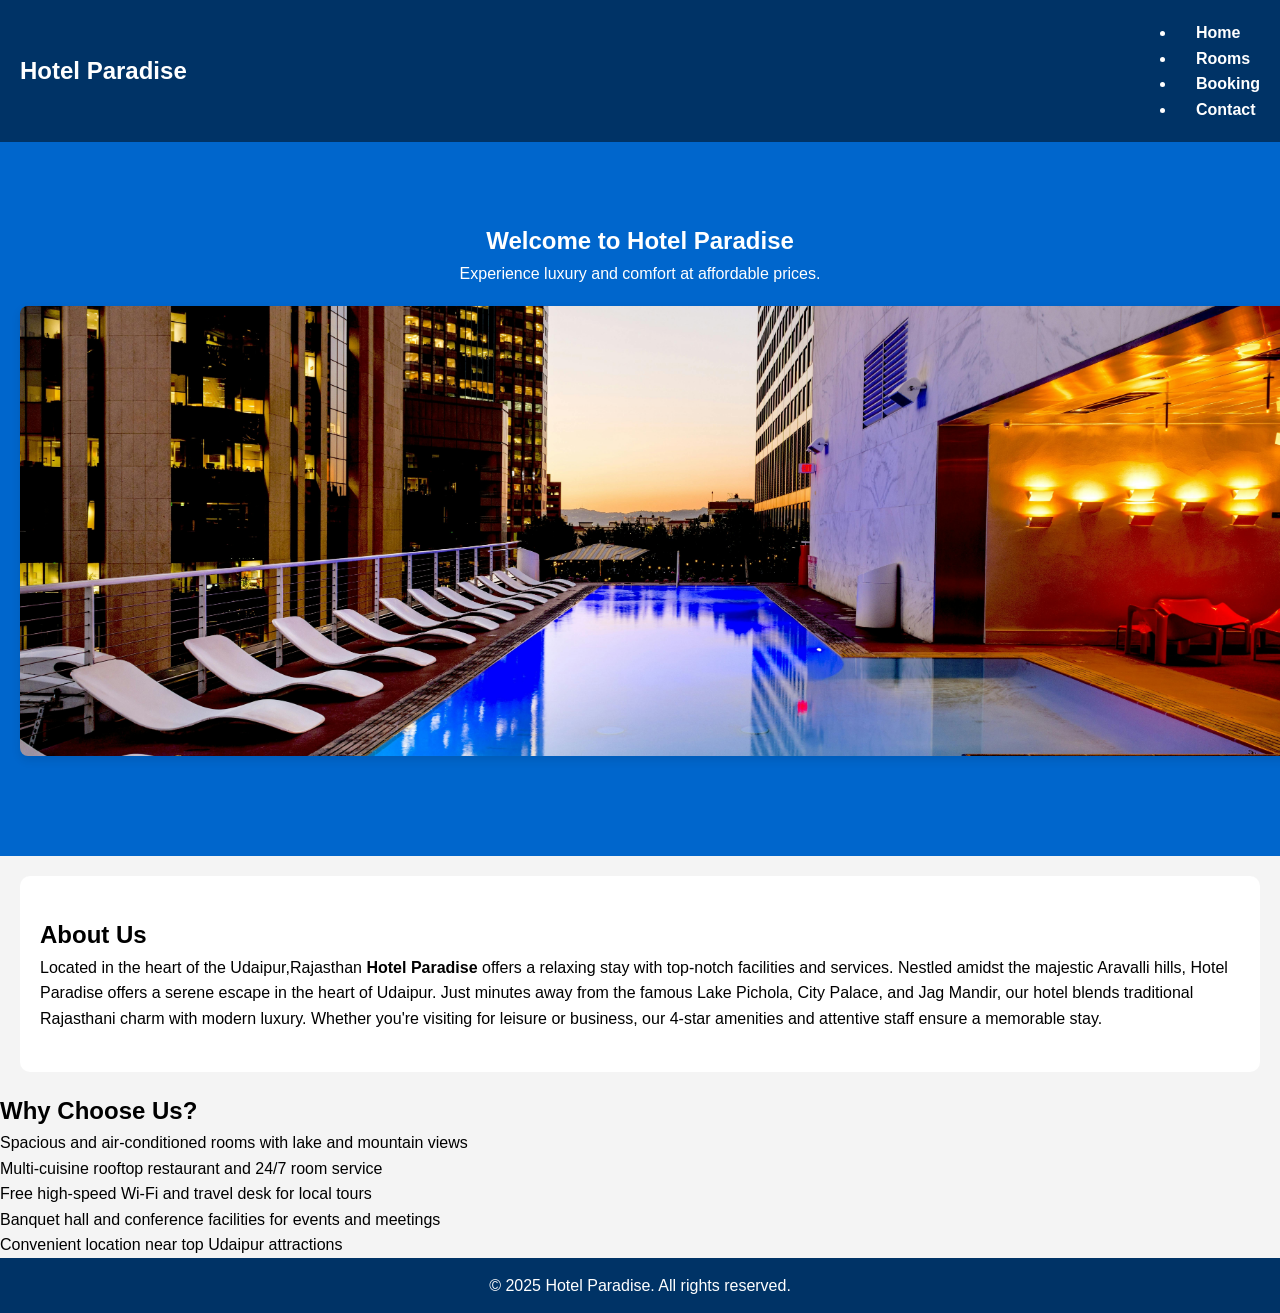
<file: index.html>
<!DOCTYPE html>
<html lang="en">
<head>
  <meta charset="UTF-8">
  <title>Hotel Paradise - Home</title>
  <link rel="stylesheet" href="style.css">
  <style>
    .hotel-image {
      width: 100%;
      max-height: 450px;
      object-fit: cover;
      border-radius: 8px;
      margin: 20px 0;
      box-shadow: 0 4px 10px rgba(0,0,0,0.1);
    }
  </style>
</head>
<body>
  <header>
    <div class="logo">Hotel Paradise</div>
    <nav>
      <ul>
        <li><a href="index.html">Home</a></li>
        <li><a href="rooms.html">Rooms</a></li>
        <li><a href="booking.html">Booking</a></li>
        <li><a href="contact.html">Contact</a></li>
      </ul>
    </nav>
  </header>

  <section class="hero">
  <h1>Welcome to Hotel Paradise</h1>
  <p>Experience luxury and comfort at affordable prices.</p>

  <div class="slider">
    <div class="slide-track">
      <img src="hotel1.jpg" alt="Hotel View 1" class="slide-image" />
      <img src="hotel2.jpg" alt="Hotel View 2" class="slide-image" />
      <img src="hotel3.jpg" alt="Hotel View 3" class="slide-image" />
      <img src="hotel4.jpg" alt="Hotel View 4" class="slide-image" />

      <!-- Repeat images for seamless infinite scroll -->
      <img src="hotel1.jpg" alt="Hotel View 1" class="slide-image" />
      <img src="hotel2.jpg" alt="Hotel View 2" class="slide-image" />
      <img src="hotel3.jpg" alt="Hotel View 3" class="slide-image" />
      <img src="hotel4.jpg" alt="Hotel View 4" class="slide-image" />
    </div>
  </div>
</section>

  <section class="about">
    <h2>About Us</h2>
    <p>
      Located in the heart of the Udaipur,Rajasthan <b>Hotel Paradise</b> offers a relaxing stay with top-notch facilities and services. Nestled amidst the majestic Aravalli hills, Hotel Paradise offers a serene escape in the heart of Udaipur. 
      Just minutes away from the famous Lake Pichola, City Palace, and Jag Mandir, our hotel blends traditional Rajasthani charm 
      with modern luxury. Whether you're visiting for leisure or business, our 4-star amenities and attentive staff ensure a memorable stay.
    </p>
  </section>

  <section class="features">
    <h2>Why Choose Us?</h2>
    <ul>
      <li>Spacious and air-conditioned rooms with lake and mountain views</li>
      <li>Multi-cuisine rooftop restaurant and 24/7 room service</li>
      <li>Free high-speed Wi-Fi and travel desk for local tours</li>
      <li>Banquet hall and conference facilities for events and meetings</li>
      <li>Convenient location near top Udaipur attractions</li>
    </ul>
  </section>

  <footer>
    <p>&copy; 2025 Hotel Paradise. All rights reserved.</p>
  </footer>
</body>
</html>
</file>
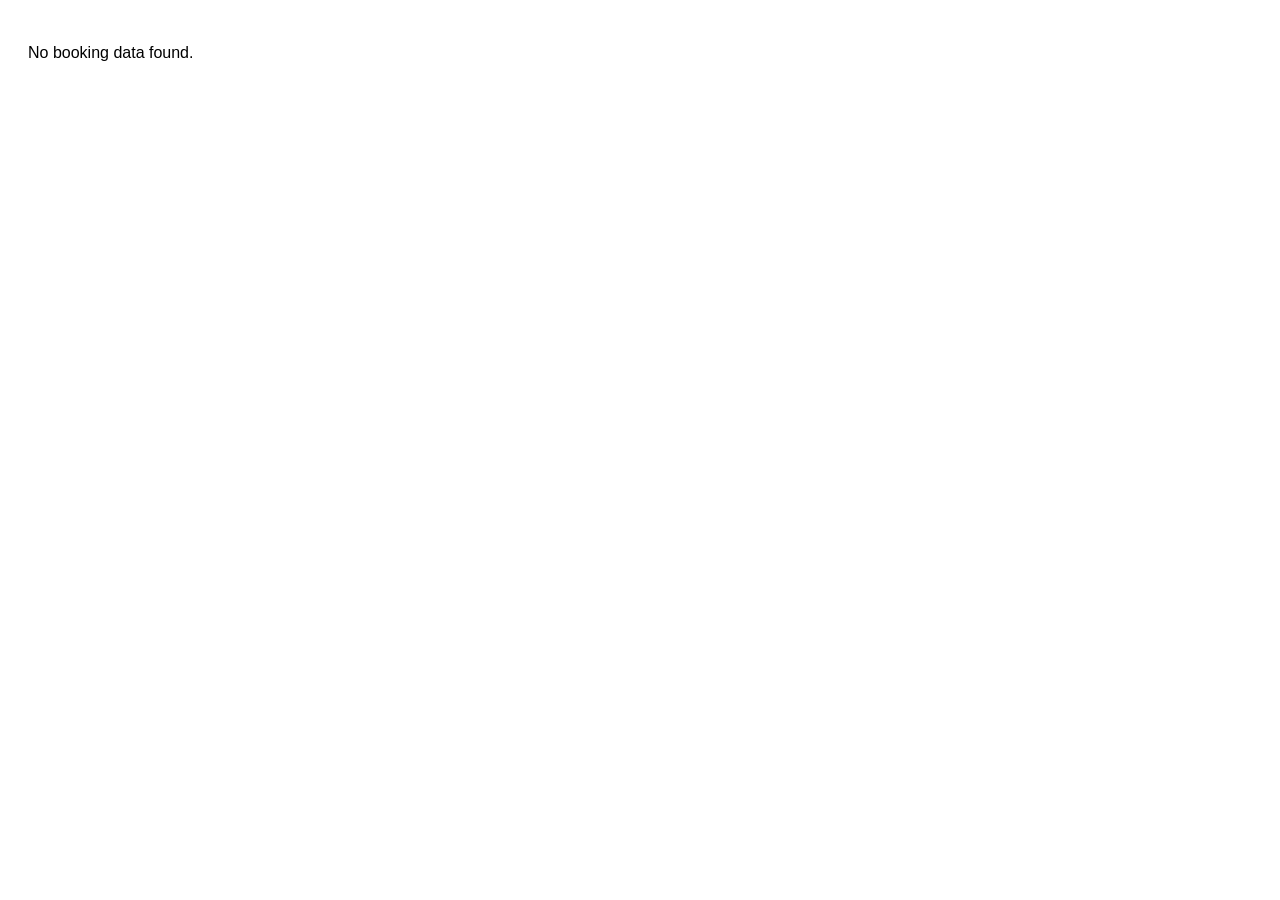
<file: bill.html>
<!DOCTYPE html>
<html>
<head>
  <title>Hotel Bill</title>
  <style>
    body { font-family: Arial; padding: 20px; }
    .bill-box { border: 1px solid #ccc; padding: 20px; max-width: 400px; margin: auto; }
  </style>
</head>
<body>
  <div class="bill-box">
    <h2>Hotel Paradise - Booking Bill</h2>
    <p><strong>Name:</strong> <span id="name"></span></p>
    <p><strong>Email:</strong> <span id="email"></span></p>
    <p><strong>Room Type:</strong> <span id="roomType"></span></p>
    <p><strong>Check-in:</strong> <span id="checkin"></span></p>
    <p><strong>Check-out:</strong> <span id="checkout"></span></p>
    <p><strong>Total Nights:</strong> <span id="nights"></span></p>
    <p><strong>Price per Night:</strong> ₹<span id="pricePerNight"></span></p>
    <hr>
    <h3>Total Bill: ₹<span id="total"></span></h3>
  </div>

  <script>
    const data = JSON.parse(localStorage.getItem("bookingData"));
    if (!data) {
      document.body.innerHTML = "<p>No booking data found.</p>";
    } else {
      const roomPrices = {
        "Single Room": 1000,
        "Double Room": 1800,
        "Deluxe Suite": 3000
      };

      const checkinDate = new Date(data.checkin);
      const checkoutDate = new Date(data.checkout);
      const timeDiff = checkoutDate - checkinDate;
      const nights = Math.ceil(timeDiff / (1000 * 3600 * 24));

      const pricePerNight = roomPrices[data.roomType] || 0;
      const total = nights * pricePerNight;

      document.getElementById("name").textContent = data.name;
      document.getElementById("email").textContent = data.email;
      document.getElementById("roomType").textContent = data.roomType;
      document.getElementById("checkin").textContent = data.checkin;
      document.getElementById("checkout").textContent = data.checkout;
      document.getElementById("nights").textContent = nights;
      document.getElementById("pricePerNight").textContent = pricePerNight;
      document.getElementById("total").textContent = total;
    }
  </script>
</body>
</html>
</file>
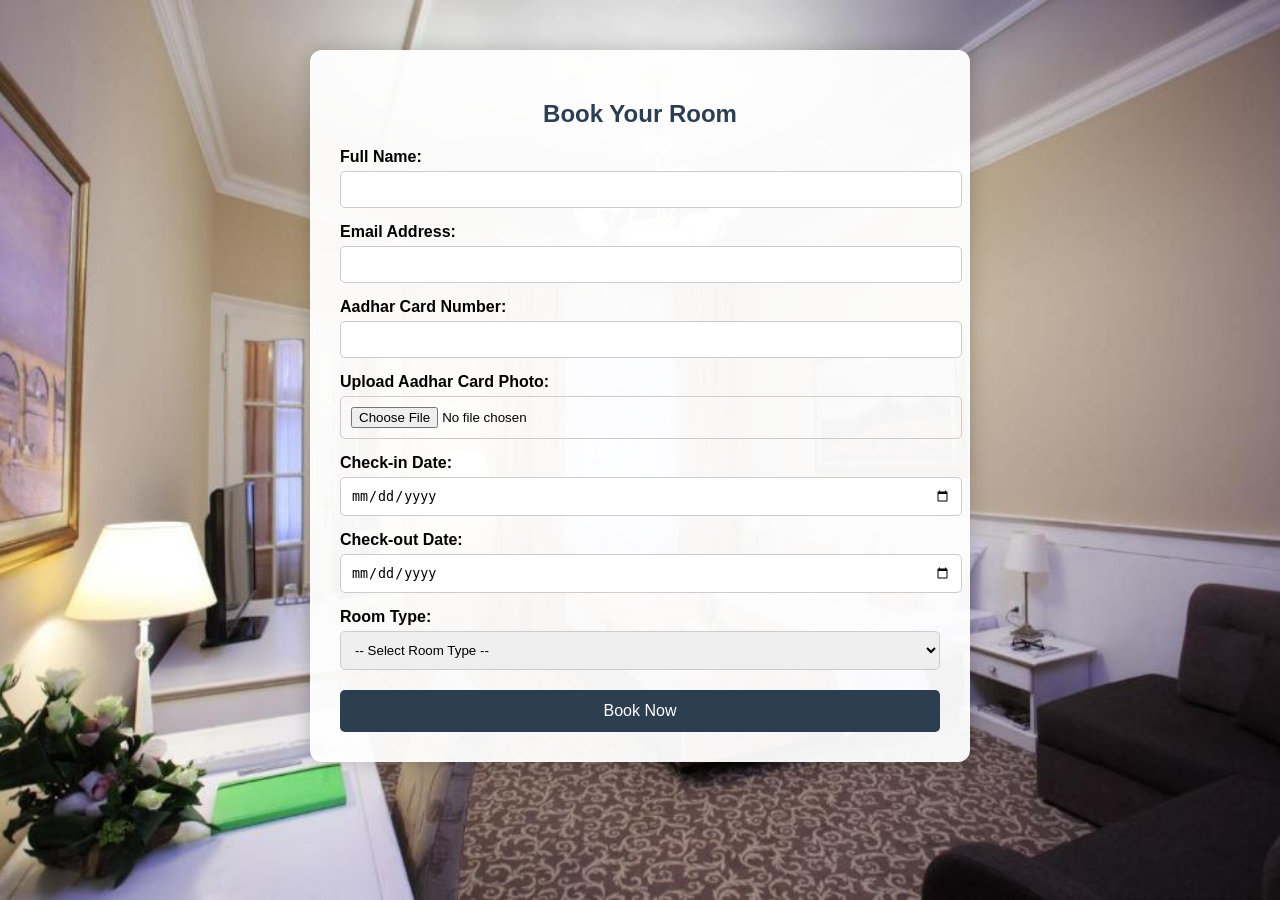
<file: booking.html>
<!DOCTYPE html>
<html lang="en">
<head>
  <meta charset="UTF-8">
  <title>Hotel Booking - Hotel Paradise</title>
  <style>
    body {
      margin: 0;
      padding: 0;
      font-family: Arial, sans-serif;
      background: url('hotel-bg.jpg') no-repeat center center fixed;
      background-size: cover;
      color: white;
    }

    .container {
      max-width: 600px;
      background: rgba(255, 255, 255, 0.95);
      margin: 50px auto;
      padding: 30px;
      border-radius: 12px;
      color: #000;
      box-shadow: 0 0 20px rgba(0,0,0,0.2);
    }

    h2 {
      text-align: center;
      color: #2c3e50;
    }

    label {
      display: block;
      margin-top: 15px;
      font-weight: bold;
    }

    input, select {
      width: 100%;
      padding: 10px;
      margin-top: 5px;
      border: 1px solid #ccc;
      border-radius: 5px;
    }

    button {
      margin-top: 20px;
      width: 100%;
      padding: 12px;
      background-color: #2c3e50;
      color: white;
      border: none;
      border-radius: 5px;
      font-size: 16px;
      cursor: pointer;
    }

    button:hover {
      background-color: #34495e;
    }
  </style>
</head>
<body>
  <div class="container">
    <h2>Book Your Room</h2>
    <form id="bookingForm">
      <label for="name">Full Name:</label>
      <input type="text" id="name" required>

      <label for="email">Email Address:</label>
      <input type="email" id="email" required>

      <label for="aadhar">Aadhar Card Number:</label>
      <input type="text" id="aadhar" pattern="\d{12}" maxlength="12" title="Enter a valid 12-digit Aadhar number" required>

      <label for="aadharPhoto">Upload Aadhar Card Photo:</label>
      <input type="file" id="aadharPhoto" accept="image/*" required>

      <label for="checkin">Check-in Date:</label>
      <input type="date" id="checkin" required>

      <label for="checkout">Check-out Date:</label>
      <input type="date" id="checkout" required>

      <label for="roomType">Room Type:</label>
      <select id="roomType" required>
        <option value="">-- Select Room Type --</option>
        <option value="Single Room">Single Room</option>
        <option value="Double Room">Double Room</option>
        <option value="Deluxe Suite">Deluxe Suite</option>
      </select>

      <button type="submit">Book Now</button>
    </form>
  </div>

  <script>
    document.getElementById('bookingForm').addEventListener('submit', function(e) {
      e.preventDefault();

      const name = document.getElementById('name').value;
      const email = document.getElementById('email').value;
      const aadhar = document.getElementById('aadhar').value;
      const checkin = document.getElementById('checkin').value;
      const checkout = document.getElementById('checkout').value;
      const roomType = document.getElementById('roomType').value;
      const photoFile = document.getElementById('aadharPhoto').files[0];

      if (!photoFile) {
        alert("Please upload your Aadhar card photo.");
        return;
      }

      const reader = new FileReader();
      reader.onload = function () {
        const photoBase64 = reader.result;

        const bookingData = {
          name,
          email,
          aadhar,
          checkin,
          checkout,
          roomType,
          aadharPhoto: photoBase64
        };

        localStorage.setItem('bookingData', JSON.stringify(bookingData));
        window.location.href = 'bill.html';
      };

      reader.readAsDataURL(photoFile);
    });
  </script>
</body>
</html>
</file>
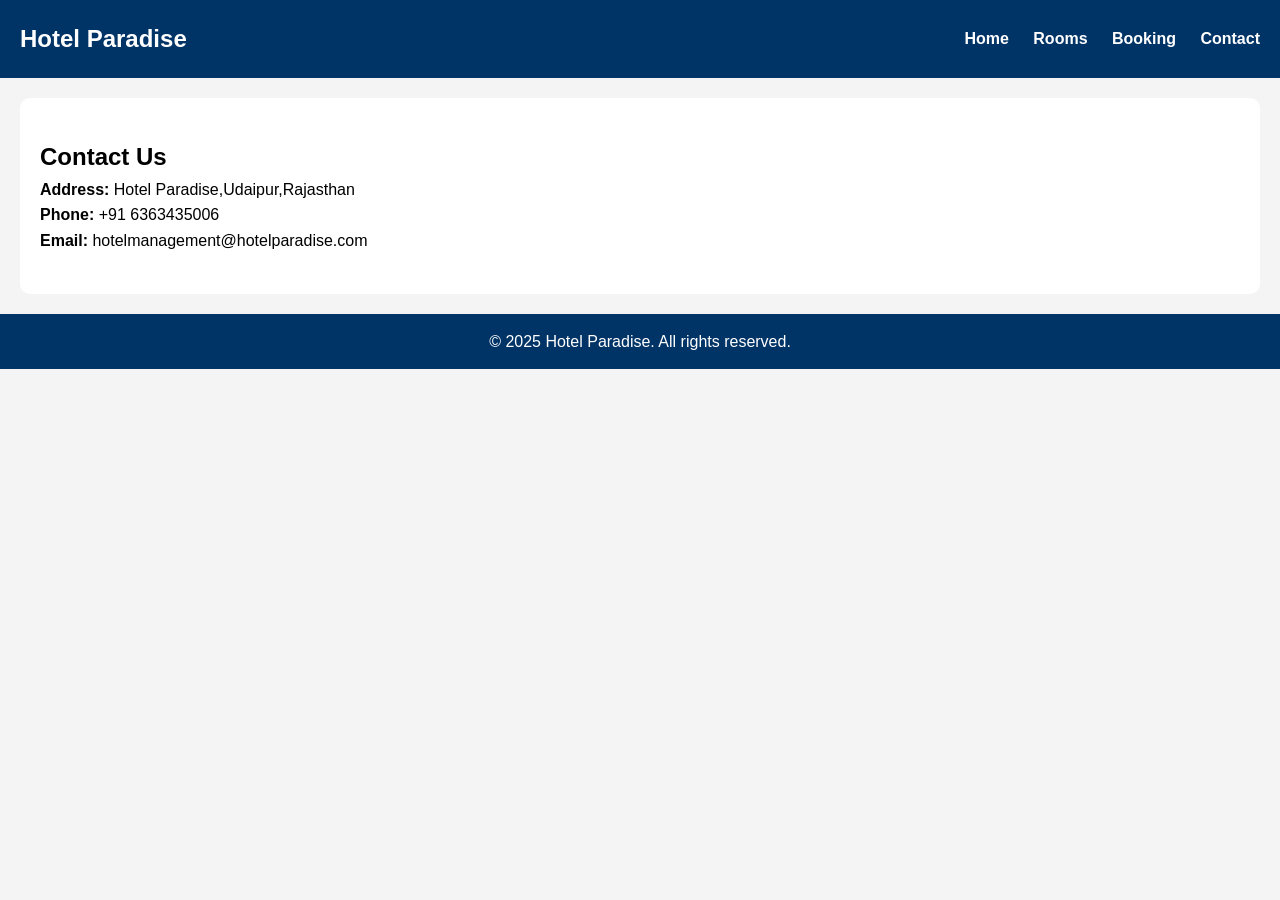
<file: contact.html>
<!DOCTYPE html>
<html lang="en">
<head>
  <meta charset="UTF-8">
  <title>Contact - Hotel Paradise</title>
  <link rel="stylesheet" href="style.css">
</head>
<body>
  <header>
    <div class="logo">Hotel Paradise</div>
    <nav>
      <a href="index.html">Home</a>
      <a href="rooms.html">Rooms</a>
      <a href="booking.html">Booking</a>
      <a href="contact.html">Contact</a>
    </nav>
  </header>

  <section class="contact-info">
    <h2>Contact Us</h2>
    <p><strong>Address:</strong> Hotel Paradise,Udaipur,Rajasthan</p>
    <p><strong>Phone:</strong> +91 6363435006</p>
    <p><strong>Email:</strong> hotelmanagement@hotelparadise.com</p>
  </section>

  <footer>
    <p>&copy; 2025 Hotel Paradise. All rights reserved.</p>
  </footer>
</body>
</html>
</file>
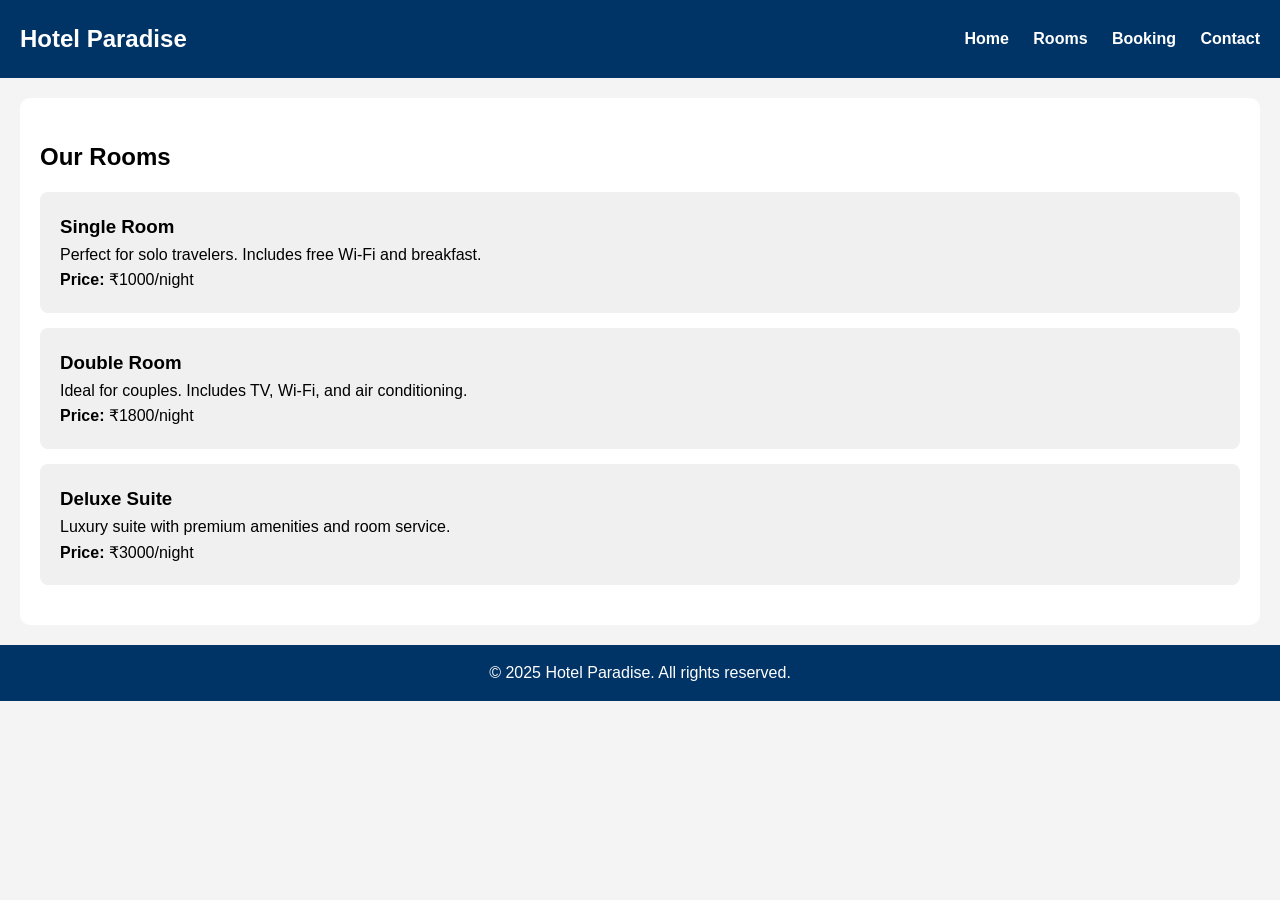
<file: rooms.html>
<!DOCTYPE html>
<html lang="en">
<head>
  <meta charset="UTF-8">
  <title>Rooms - Hotel Paradise</title>
  <link rel="stylesheet" href="style.css">
</head>
<body>
  <header>
    <div class="logo">Hotel Paradise</div>
    <nav>
      <a href="index.html">Home</a>
      <a href="rooms.html">Rooms</a>
      <a href="booking.html">Booking</a>
      <a href="contact.html">Contact</a>
    </nav>
  </header>

  <section class="rooms">
    <h2>Our Rooms</h2>
    <div class="room-card">
      <h3>Single Room</h3>
      <p>Perfect for solo travelers. Includes free Wi-Fi and breakfast.</p>
      <p><strong>Price:</strong> ₹1000/night</p>
    </div>
    <div class="room-card">
      <h3>Double Room</h3>
      <p>Ideal for couples. Includes TV, Wi-Fi, and air conditioning.</p>
      <p><strong>Price:</strong> ₹1800/night</p>
    </div>
    <div class="room-card">
      <h3>Deluxe Suite</h3>
      <p>Luxury suite with premium amenities and room service.</p>
      <p><strong>Price:</strong> ₹3000/night</p>
    </div>
  </section>

  <footer>
    <p>&copy; 2025 Hotel Paradise. All rights reserved.</p>
  </footer>
</body>
</html>
</file>
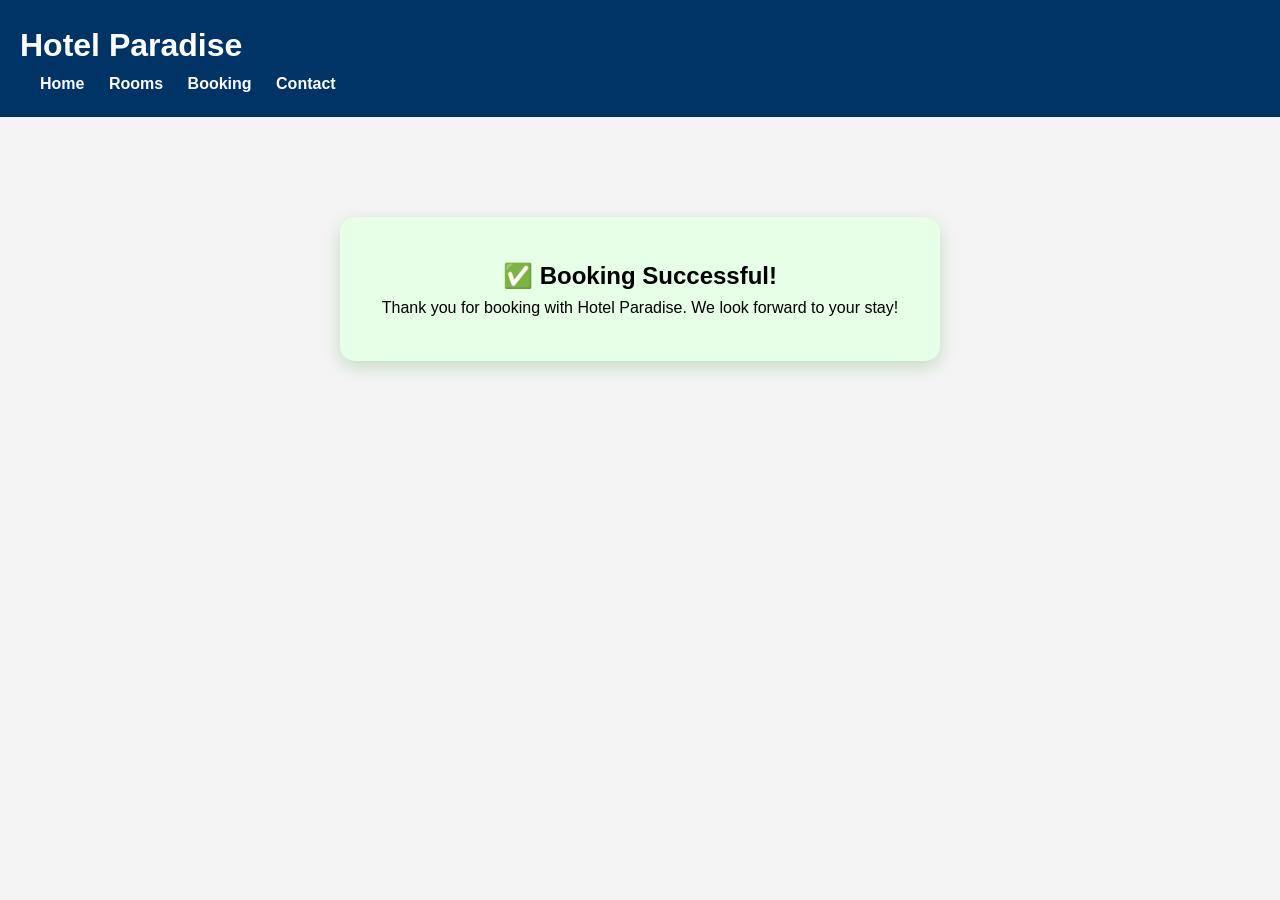
<file: success.html>
<!DOCTYPE html>
<html lang="en">
<head>
  <meta charset="UTF-8">
  <title>Booking Success</title>
  <link rel="stylesheet" href="style.css">
</head>
<body>
  <header>
    <div class="navbar">
      <h1>Hotel Paradise</h1>
      <nav>
        <a href="index.html">Home</a>
        <a href="#">Rooms</a>
        <a href="booking.html">Booking</a>
        <a href="#">Contact</a>
      </nav>
    </div>
  </header>

  <section class="success-message">
    <h2>✅ Booking Successful!</h2>
    <p>Thank you for booking with Hotel Paradise. We look forward to your stay!</p>
  </section>
</body>
</html>
</file>
<file: style.css>
* {
  margin: 0;
  padding: 0;
  box-sizing: border-box;
}

body {
  font-family: 'Segoe UI', sans-serif;
  background-color: #f4f4f4;
  line-height: 1.6;
}

header {
  background-color: #003366;
  color: #fff;
  padding: 20px;
  display: flex;
  justify-content: space-between;
  align-items: center;
}

.logo {
  font-size: 24px;
  font-weight: bold;
}

nav a {
  color: white;
  text-decoration: none;
  margin-left: 20px;
  font-weight: bold;
}

.hero {
  background-color: #0066cc;
  color: white;
  padding: 80px 20px;
  text-align: center;
}

.about,
.rooms,
.booking-form,
.contact-info {
  padding: 40px 20px;
  background-color: white;
  margin: 20px;
  border-radius: 10px;
}

.room-card {
  background-color: #f0f0f0;
  padding: 20px;
  margin-top: 15px;
  border-radius: 8px;
}

form {
  display: flex;
  flex-direction: column;
  gap: 15px;
  max-width: 400px;
  margin: auto;
}

input, select, button {
  padding: 10px;
  border: 1px solid #ccc;
  border-radius: 5px;
}

button {
  background-color: #003366;
  color: white;
  cursor: pointer;
  font-weight: bold;
}

footer {
  text-align: center;
  background-color: #003366;
  color: white;
  padding: 15px;
}
.booking-form {
  max-width: 500px;
  margin: 50px auto;
  padding: 30px;
  background: white;
  border-radius: 12px;
  box-shadow: 0 4px 12px rgba(0,0,0,0.1);
}

.booking-form input, .booking-form button {
  width: 100%;
  padding: 10px;
  margin-top: 10px;
  font-size: 16px;
}

.booking-form button {
  background-color: #003366;
  color: white;
  border: none;
  cursor: pointer;
  border-radius: 6px;
}

.booking-form button:hover {
  background-color: #004080;
}

.success-message {
  max-width: 600px;
  margin: 100px auto;
  text-align: center;
  background: #e6ffe6;
  padding: 40px;
  border-radius: 15px;
  box-shadow: 0 6px 18px rgba(0, 128, 0, 0.2);
}
.image-scroll-container {
  display: flex;
  overflow-x: auto;
  gap: 20px;
  scroll-snap-type: x mandatory;
  padding-bottom: 10px;
  -webkit-overflow-scrolling: touch; /* smooth scrolling on mobile */
}

.image-scroll-container::-webkit-scrollbar {
  height: 8px;
}

.image-scroll-container::-webkit-scrollbar-thumb {
  background-color: rgba(0,0,0,0.2);
  border-radius: 4px;
}

.hotel-image {
  flex: 0 0 auto; /* don't shrink, don't grow */
  width: 300px;
  height: 200px;
  object-fit: cover;
  border-radius: 8px;
  box-shadow: 0 4px 10px rgba(0,0,0,0.1);
  scroll-snap-align: center;
  transition: transform 0.3s ease;
}

.hotel-image:hover {
  transform: scale(1.05);
}
/* Container for the slider */
.slider {
  overflow: hidden;
  width: 100vw; /* full viewport width */
  max-height: 450px;
  margin: 20px 0;
  border-radius: 8px;
  box-shadow: 0 4px 10px rgba(0,0,0,0.1);
  position: relative;
}

/* The sliding track */
.slide-track {
  display: flex;
  width: calc(8 * 100vw); /* 8 images total * full viewport width */
  animation: scroll 40s linear infinite;
}

/* Each slide image */
.slide-image {
  width: 100vw; /* full screen width */
  height: 450px;
  object-fit: cover;
  flex-shrink: 0;
}

/* Animation to scroll slider */
@keyframes scroll {
  0% {
    transform: translateX(0);
  }
  100% {
    transform: translateX(calc(-4 * 100vw)); /* scroll width of 4 images */
  }
}
</file>
